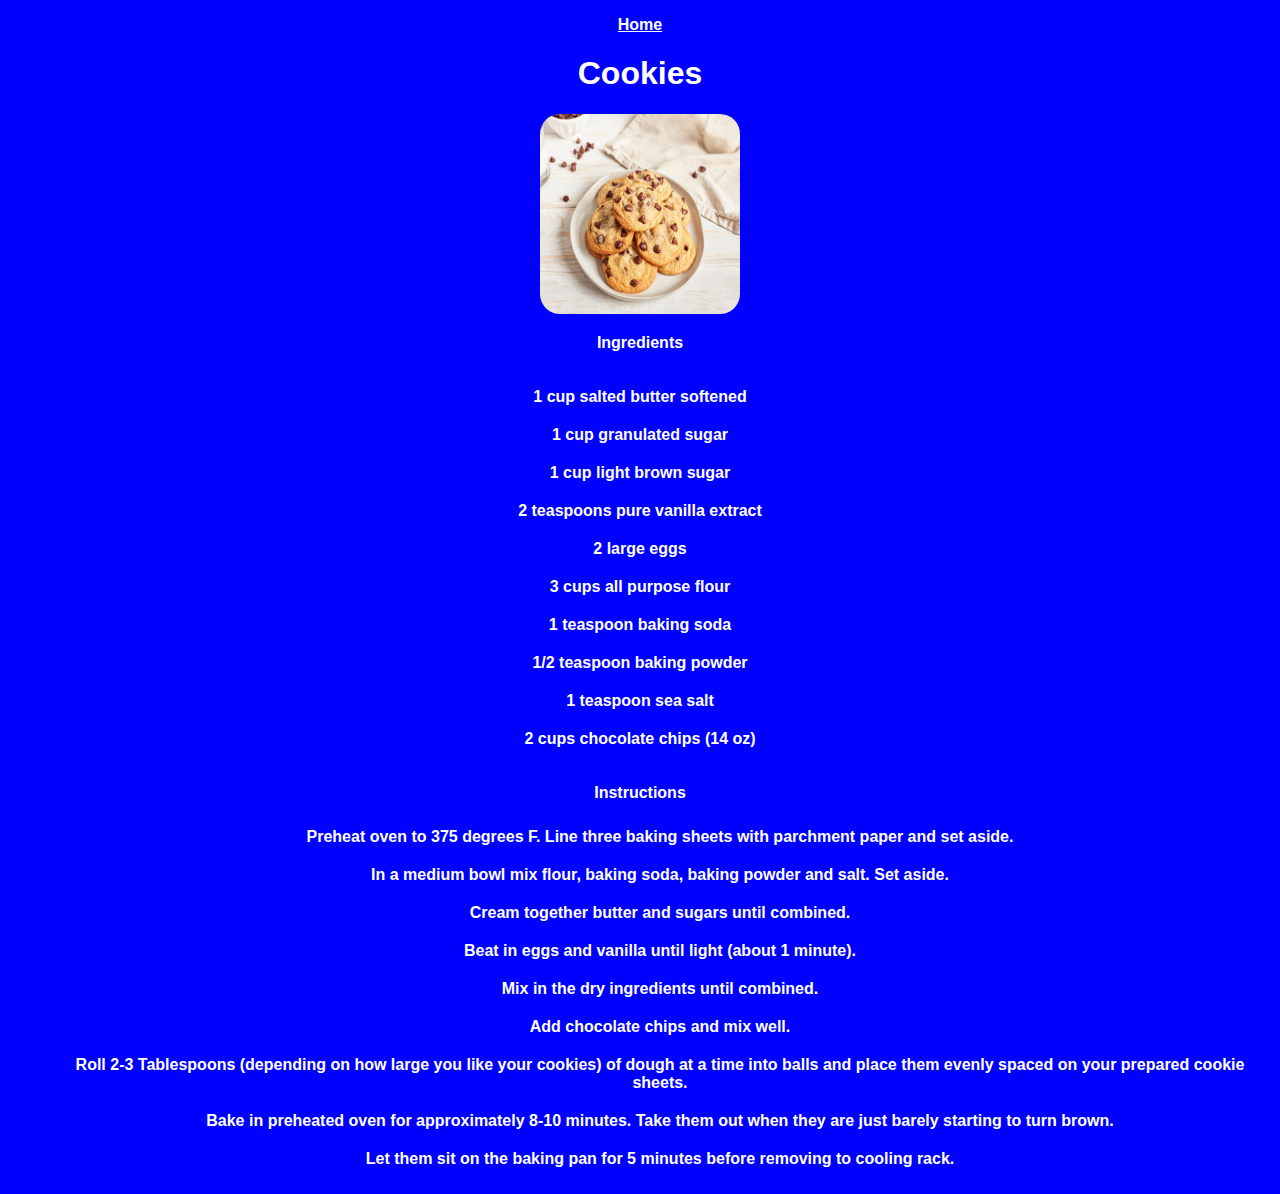
<file: recipes/cookies.html>
<!DOCTYPE html>
<html>
    <head>
        <meta charset="utf-8">
<title>Cookies</title>
<link rel="stylesheet" href="../style.css">
</title>
    </head>
    <body>
        <p><a href="../index.html">Home</a></p>
<h1>Cookies</h1>
<p>
    <img src="../images/cookies.jpg" alt="picture of cookies" height="300" width="300">
<p>Ingredients</p>
<ul>
    <li>1 cup salted butter softened</li>
    <li>1 cup granulated sugar</li>
    <li>1 cup light brown sugar</li>
    <li>2 teaspoons pure vanilla extract</li>
    <li>2 large eggs</li>
    <li>3 cups all purpose flour</li>
    <li>1 teaspoon baking soda</li>
    <li>1/2 teaspoon baking powder</li>
    <li>1 teaspoon sea salt</li>
    <li>2 cups chocolate chips (14 oz)</li>
</ul>
<p>Instructions</p>
<p>
    <ol>
        <li>Preheat oven to 375 degrees F. Line three baking sheets with parchment paper and set aside.</li>
        <li>In a medium bowl mix flour, baking soda, baking powder and salt. Set aside.
        </li>
        <li>Cream together butter and sugars until combined.
        </li>
        <li>Beat in eggs and vanilla until light (about 1 minute).
        </li>
        <li>Mix in the dry ingredients until combined.
        </li>
        <li>Add chocolate chips and mix well.</li>
        <li>Roll 2-3 Tablespoons (depending on how large you like your cookies) of dough at a time into balls and place them evenly spaced on your prepared cookie sheets.
        </li>
        <li>Bake in preheated oven for approximately 8-10 minutes. Take them out when they are just barely starting to turn brown.
        </li>
        <li>Let them sit on the baking pan for 5 minutes before removing to cooling rack.
        </li>
    </ol>
</p>
</p>
    </body>

    </html>
</file>
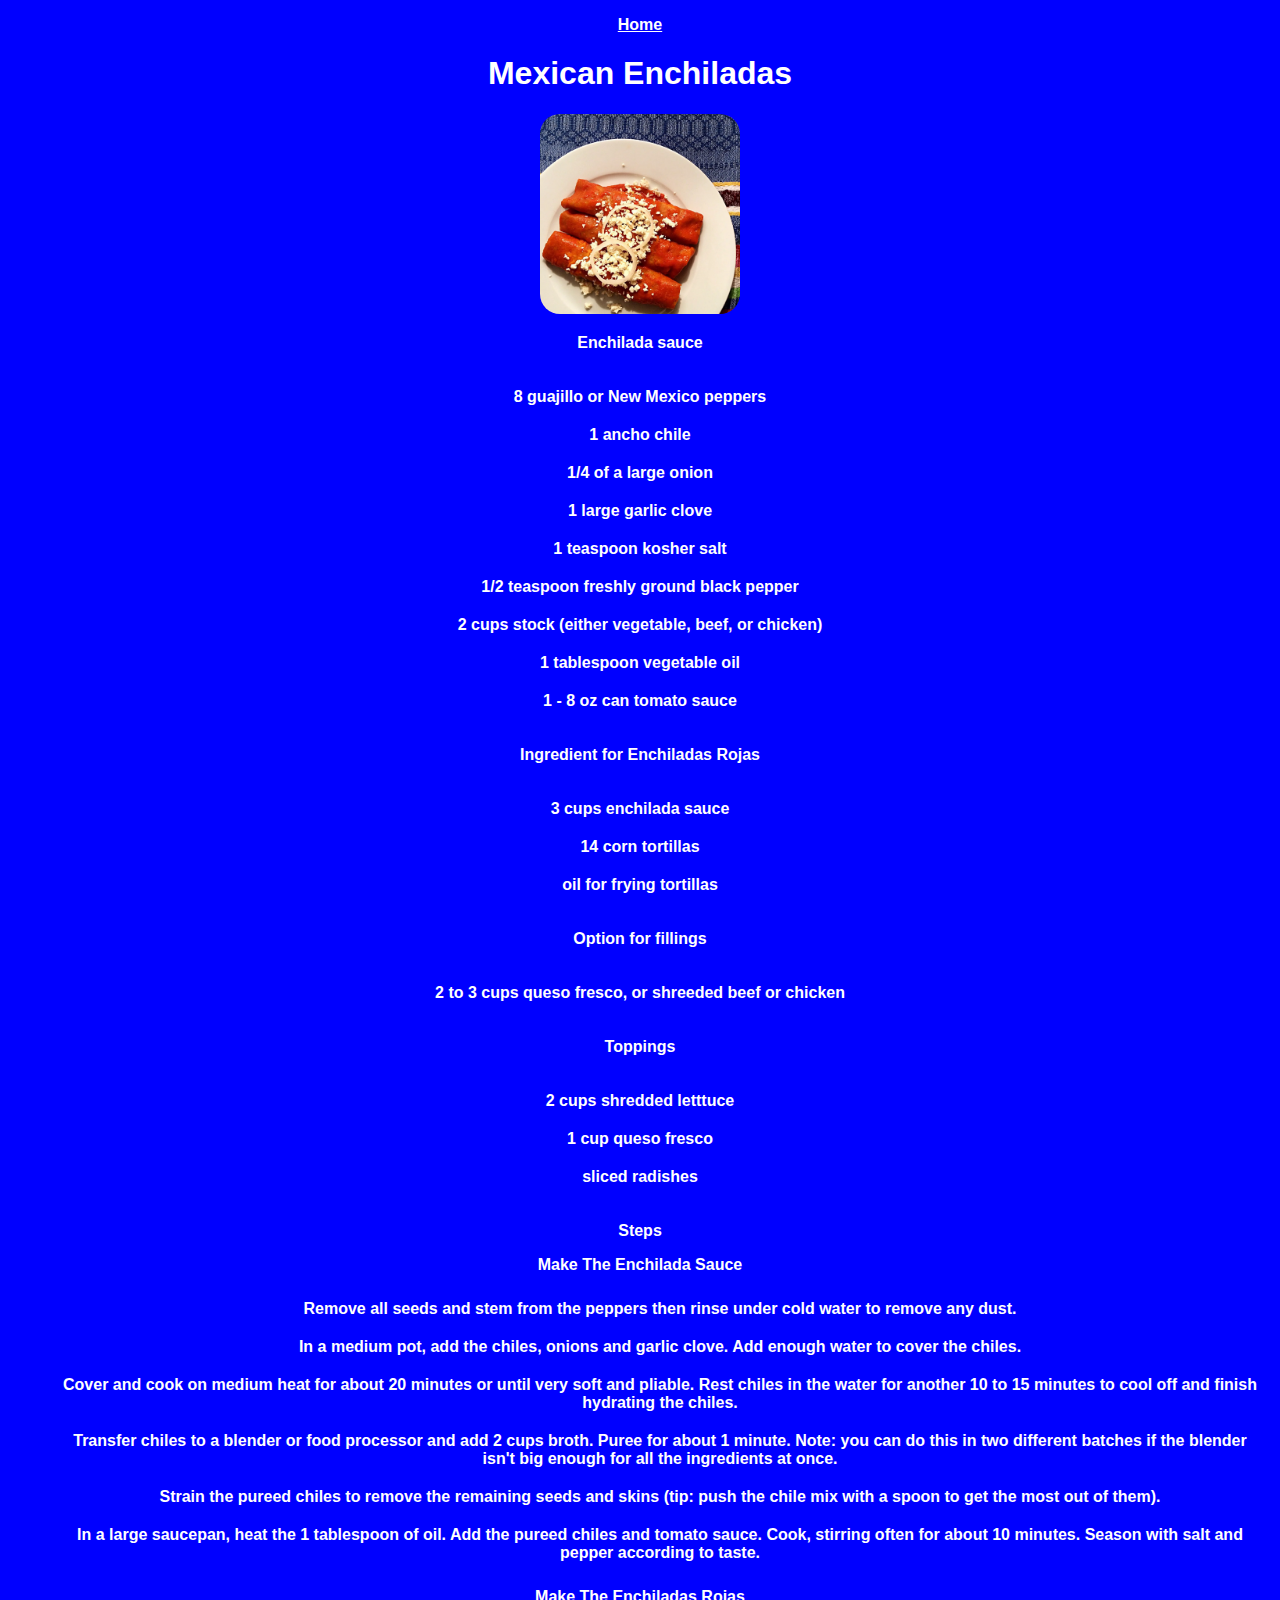
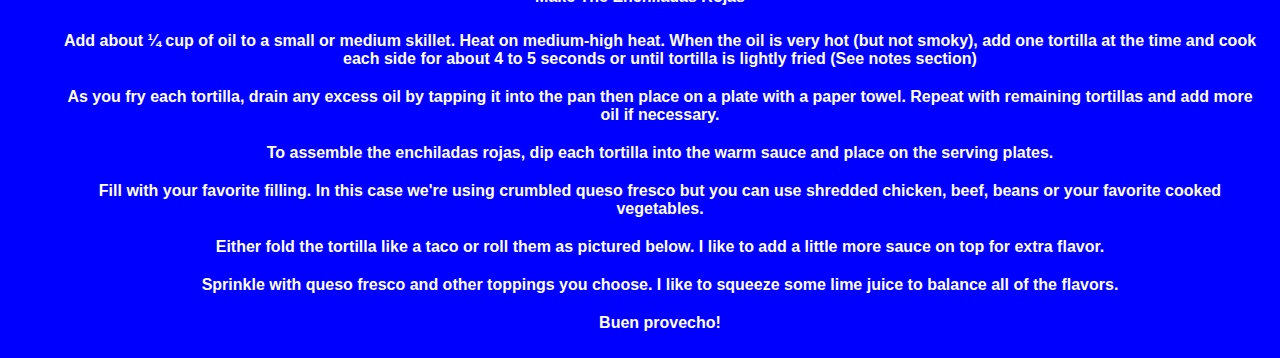
<file: recipes/enchiladas.html>
<!DOCTYPE html>
<html lang="en">
    <head>
        <meta charset="utf-8">
    <title>Enchiladas</title>
    <link rel="stylesheet" href="../style.css">
    </head>
    <body>
        <p><a href="../index.html">Home</a></p>
        <h1>Mexican Enchiladas</h1>
        <p><img src="../images/enchiladas.webp" alt="mexican enchiladas" height="300" width="300"></p>    
        <p>
            Enchilada sauce
            <ul>
                <li>8 guajillo or New Mexico peppers</li>
                <li>1 ancho chile</li>
                <li>1/4 of a large onion</li>
                <li>1 large garlic clove</li>
                <li>1 teaspoon kosher salt</li>
                <li>1/2 teaspoon freshly ground black pepper</li>
                <li>2 cups stock (either vegetable, beef, or chicken)</li>
                <li>1 tablespoon vegetable oil</li>
                <li>1 - 8 oz can tomato sauce</li>
            </ul>
        </p>
        <p>
          Ingredient for Enchiladas Rojas
          <ul>
            <li>3 cups enchilada sauce</li>
            <li>14 corn tortillas</li>
            <li>oil for frying tortillas</li>
          </ul>  
        </p>
<p>Option for fillings
    <ul>
        <li>2 to 3 cups queso fresco, or shreeded beef or chicken</li>
    </ul>
</p>
<p>Toppings
    <ul>
        <li>2 cups shredded letttuce</li>
        <li>1 cup queso fresco</li>
        <li>sliced radishes</li>
    </ul>
</p>
<p>Steps
    </p>
    <p>Make The Enchilada Sauce</p>
    <ol>
        <li>Remove all seeds and stem from the peppers then rinse under cold water to remove any dust.</li>
        <li>In a medium pot, add the chiles, onions and garlic clove. Add enough water to cover the chiles.</li>
        <li>Cover and cook on medium heat for about 20 minutes or until very soft and pliable. Rest chiles in the water for another 10 to 15 minutes to cool off and finish hydrating the chiles.</li>
        <li>Transfer chiles to a blender or food processor and add 2 cups broth. Puree for about 1 minute. Note: you can do this in two different batches if the blender isn't big enough for all the ingredients at once.</li>
        <li>Strain the pureed chiles to remove the remaining seeds and skins (tip: push the chile mix with a spoon to get the most out of them).</li>
        <li>In a large saucepan, heat the 1 tablespoon of oil. Add the pureed chiles and tomato sauce. Cook, stirring often for about 10 minutes. Season with salt and pepper according to taste.</li>
    </ol>
    <p>
<p>Make The Enchiladas Rojas</p>
        <ol>
            <li>Add about ¼ cup of oil to a small or medium skillet. Heat on medium-high heat. When the oil is very hot (but not smoky), add one tortilla at the time and cook each side for about 4 to 5 seconds or until tortilla is lightly fried (See notes section)</li>
            <li>As you fry each tortilla, drain any excess oil by tapping it into the pan then place on a plate with a paper towel. Repeat with remaining tortillas and add more oil if necessary.</li>
            <li>To assemble the enchiladas rojas, dip each tortilla into the warm sauce and place on the serving plates.</li>
            <li>Fill with your favorite filling. In this case we're using crumbled queso fresco but you can use shredded chicken, beef, beans or your favorite cooked vegetables.</li>
            <li>Either fold the tortilla like a taco or roll them as pictured below. I like to add a little more sauce on top for extra flavor.</li>
            <li>Sprinkle with queso fresco and other toppings you choose. I like to squeeze some lime juice to balance all of the flavors.</li>
            <li>Buen provecho!</li>
        </ol>
</p>    
</body>
</html>
</file>
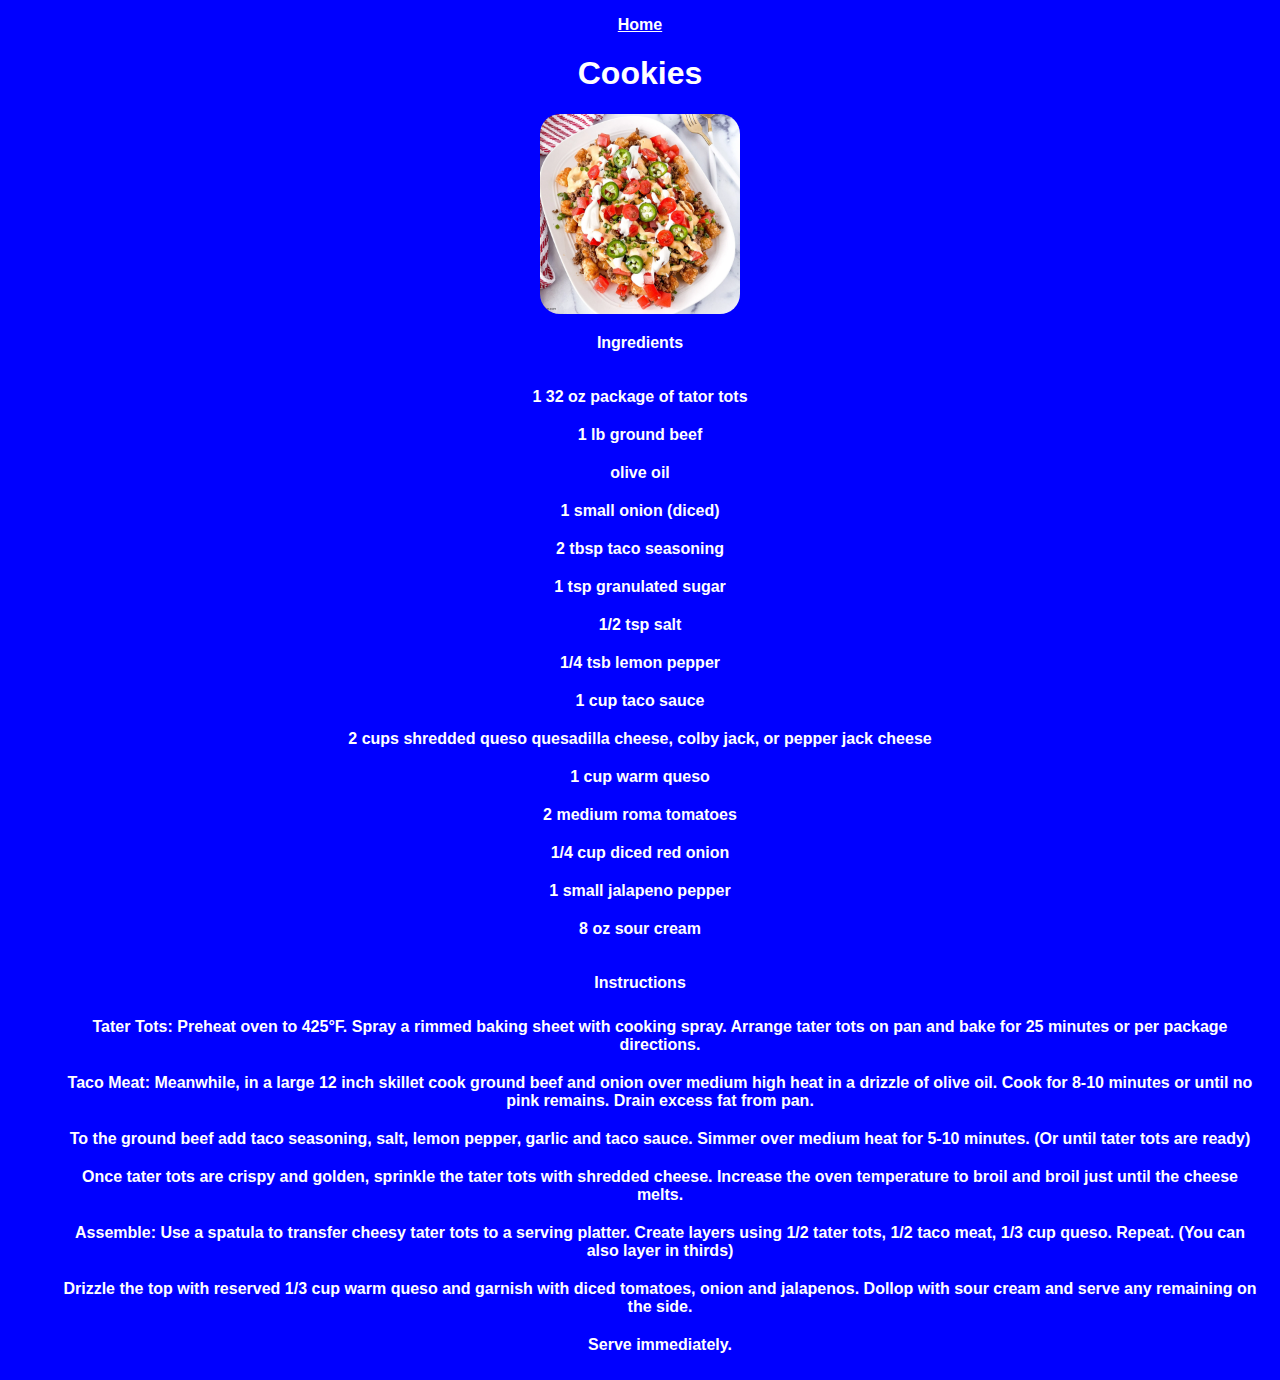
<file: recipes/tachos.html>
<!DOCTYPE html>
<html>
    <head>
        <meta charset="utf-8">
<title>Cookies</title>
</title>
<link rel="stylesheet" href="../style.css">
    </head>
    <body>
        <p><a href="../index.html">Home</a></p>
<h1>Cookies</h1>
<p>
    <img src="../images/tachos.webp" alt="picture of tachos" height="300" width="300">
<p>Ingredients</p>
<ul>
    <li>1 32 oz package of tator tots</li>
    <li>1 lb ground beef</li>
    <li>olive oil</li>
    <li>1 small onion (diced)</li>
    <li>2 tbsp taco seasoning</li>
    <li>1 tsp granulated sugar</li>
    <li>1/2 tsp salt</li>
    <li>1/4 tsb lemon pepper</li>
    <li>1 cup taco sauce</li>
    <li>2 cups shredded queso quesadilla cheese, colby jack, or pepper jack cheese</li>
    <li>1 cup warm queso</li>
    <li>2 medium roma tomatoes</li>
    <li>1/4 cup diced red onion</li>
    <li>1 small jalapeno pepper</li>
    <li>8 oz sour cream</li>
</ul>
<p>Instructions</p>
<p>
    <ol>
        <li>Tater Tots: Preheat oven to 425°F. Spray a rimmed baking sheet with cooking spray. Arrange tater tots on pan and bake for 25 minutes or per package directions.</li>
        <li>Taco Meat: Meanwhile, in a large 12 inch skillet cook ground beef and onion over medium high heat in a drizzle of olive oil. Cook for 8-10 minutes or until no pink remains. Drain excess fat from pan.
        </li>
        <li>To the ground beef add taco seasoning, salt, lemon pepper, garlic and taco sauce. Simmer over medium heat for 5-10 minutes. (Or until tater tots are ready)
        </li>
        <li>Once tater tots are crispy and golden, sprinkle the tater tots with shredded cheese. Increase the oven temperature to broil and broil just until the cheese melts.
        </li>
        <li>Assemble: Use a spatula to transfer cheesy tater tots to a serving platter. Create layers using 1/2 tater tots, 1/2 taco meat, 1/3 cup queso. Repeat. (You can also layer in thirds)
        </li>
        <li>Drizzle the top with reserved 1/3 cup warm queso and garnish with diced tomatoes, onion and jalapenos. Dollop with sour cream and serve any remaining on the side.
        </li>
        <li>Serve immediately.
        </li>
    </ol>
</p>
</p>
    </body>

    </html>
</file>
<file: style.css>
* {
    text-align: center;
}

* {
    font-family: Arial, Helvetica, sans-serif ;
    font-weight: bolder;

    color: white;
    background-color: blue;
}


ul, li {
list-style-type: none;
padding:10px;
}

img {
    border: 0px;
    border-radius: 10%;
    height: 200px;
    width: 200px;
}
a{
    border: 10px;
    padding: 10px;
}
</file>
